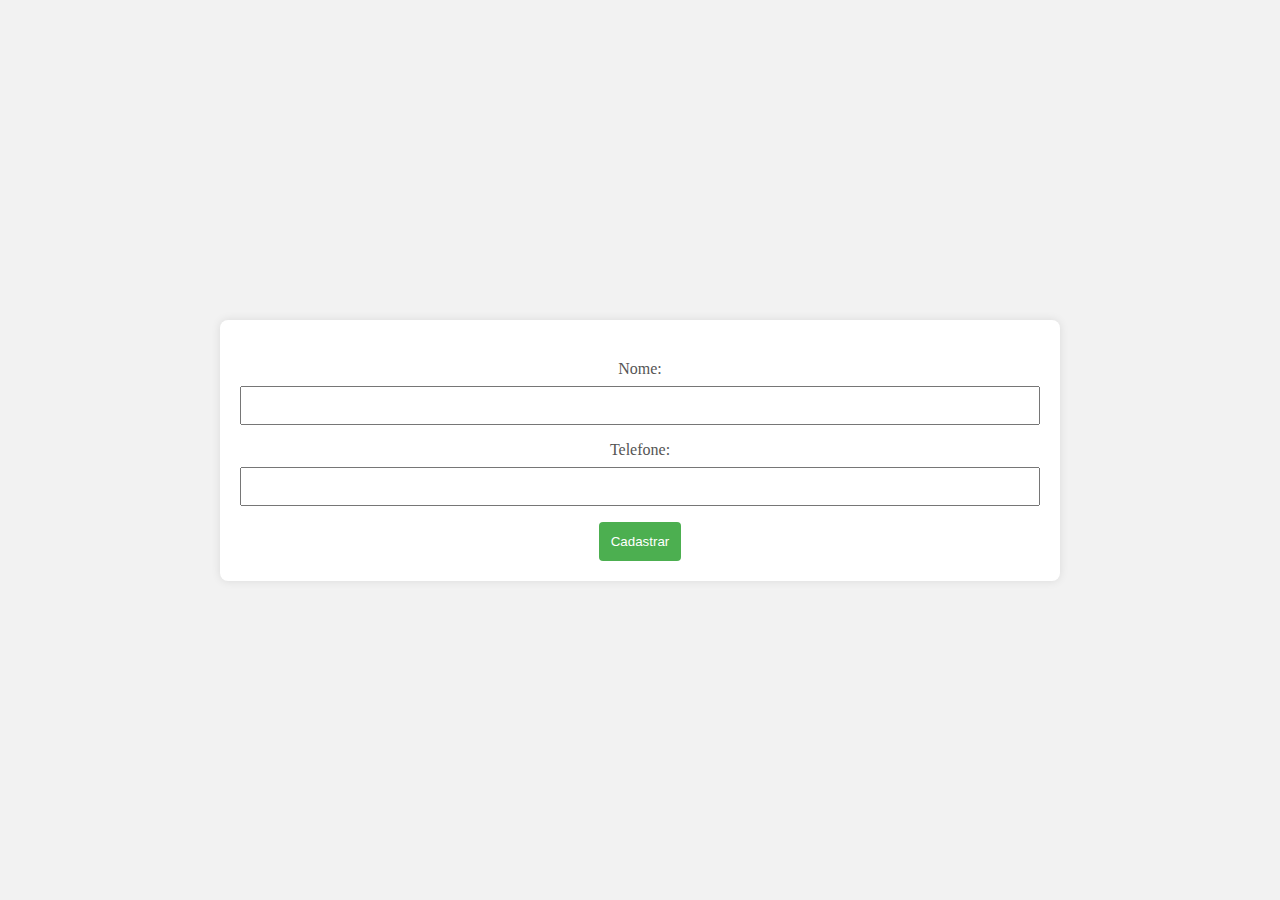
<file: Index.html>
<!DOCTYPE html>
<html lang="en">
<head>
    <meta charset="UTF-8">
    <meta name="viewport" content="width=device-width, initial-scale=1.0">
    <title>Contatos</title>
    <link rel="stylesheet" href="main.css">
</head>
<body>

    <div class="container">

        <table id="contatos">
            <thead>
                
            </thead>
            <tbody>
                <!-- Linhas da tabela serão adicionadas aqui -->
            </tbody>
        </table>

        <form id="formulario">
            <label for="nome">Nome:</label>
            <input type="text" id="nome" required>

            <label for="telefone">Telefone:</label>
            <input type="number" id="telefone" required>

            <button type="button" onclick="adicionarContato()">Cadastrar</button>
        </form>

    </div>

    <script src="main.js"></script>
</body>
</html>
</file>
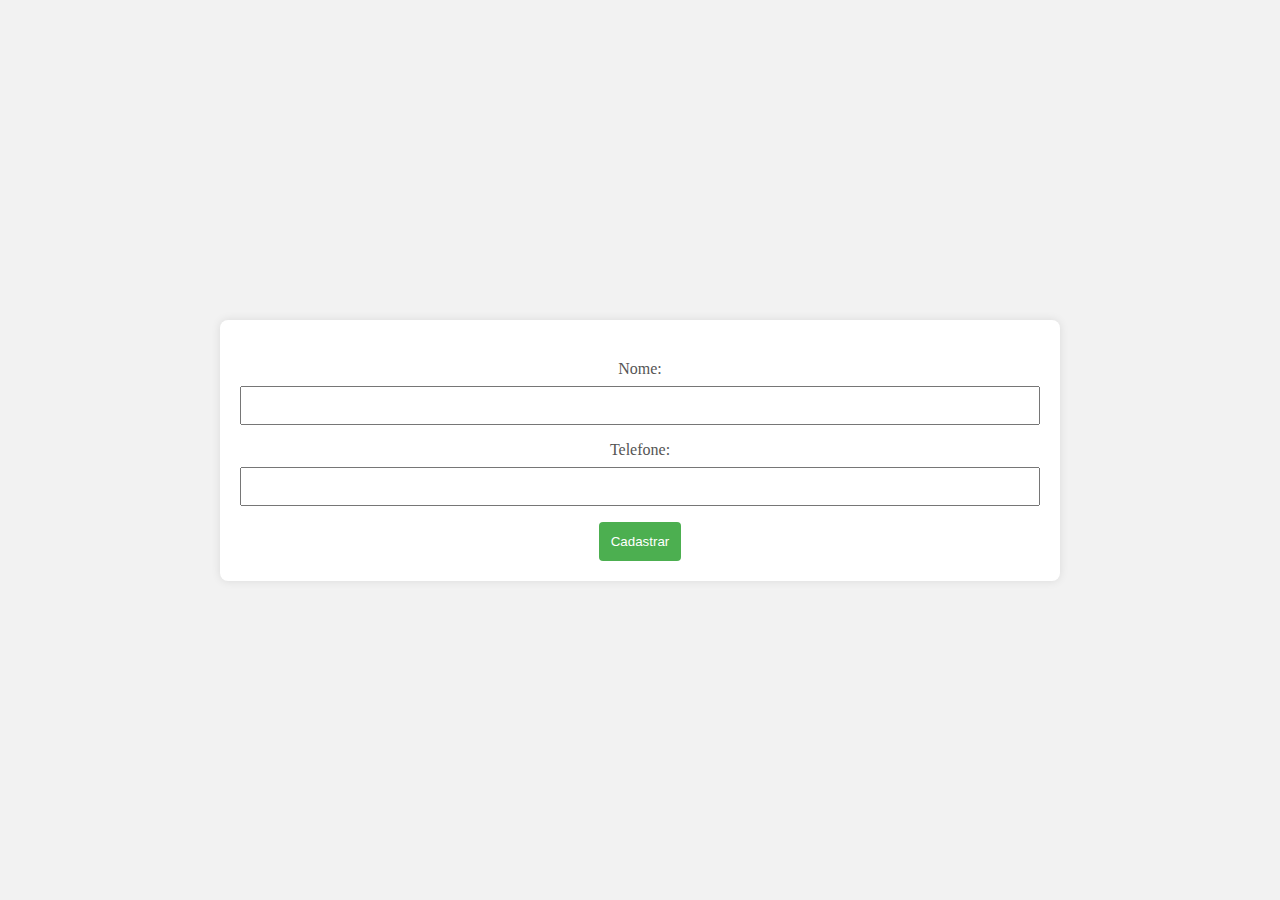
<file: index.html>
<!DOCTYPE html>
<html lang="pt-br">
<head>
    <meta charset="UTF-8">
    <meta name="viewport" content="width=device-width, initial-scale=1.0">
    <title>Contatos</title>
    <link rel="stylesheet" href="main.css">
</head>
<body>

    <div class="container">

        <table id="contatos">
            <thead>
                
            </thead>
            <tbody>
                <!-- Linhas da tabela serão adicionadas aqui -->
            </tbody>
        </table>

        <form id="formulario">
            <label for="nome">Nome:</label>
            <input type="text" id="nome" required>

            <label for="telefone">Telefone:</label>
            <input type="number" id="telefone" required>

            <button type="button" onclick="adicionarContato()">Cadastrar</button>
        </form>

    </div>

    <script src="main.js"></script>
</body>
</html>
</file>
<file: main.css>
body {
    display: flex;
    align-items: center;
    justify-content: center;
    height: 100vh;
    margin: 0;
    background-color: #f2f2f2;
}

.container {
    width: 70%; /* Aumentando a largura para 70% */
    max-width: 800px;
    background-color: #fff;
    padding: 20px;
    border-radius: 8px;
    box-shadow: 0 0 10px rgba(0, 0, 0, 0.1);
}

table {
    width: 100%;
    border-collapse: collapse;
    margin-bottom: 20px;
}

table, th, td {
    border: 1px solid #ddd;
}

th, td {
    padding: 12px;
    text-align: left;
}

form {
    display: flex;
    flex-direction: column;
    align-items: center;
}

label {
    margin-bottom: 8px;
    color: #555;
}

input {
    padding: 10px;
    margin-bottom: 16px;
    width: 100%;
    box-sizing: border-box;
}

button {
    padding: 12px;
    cursor: pointer;
    background-color: #4caf50;
    color: #fff;
    border: none;
    border-radius: 4px;
}

button:hover {
    background-color: #45a049;
}
</file>
